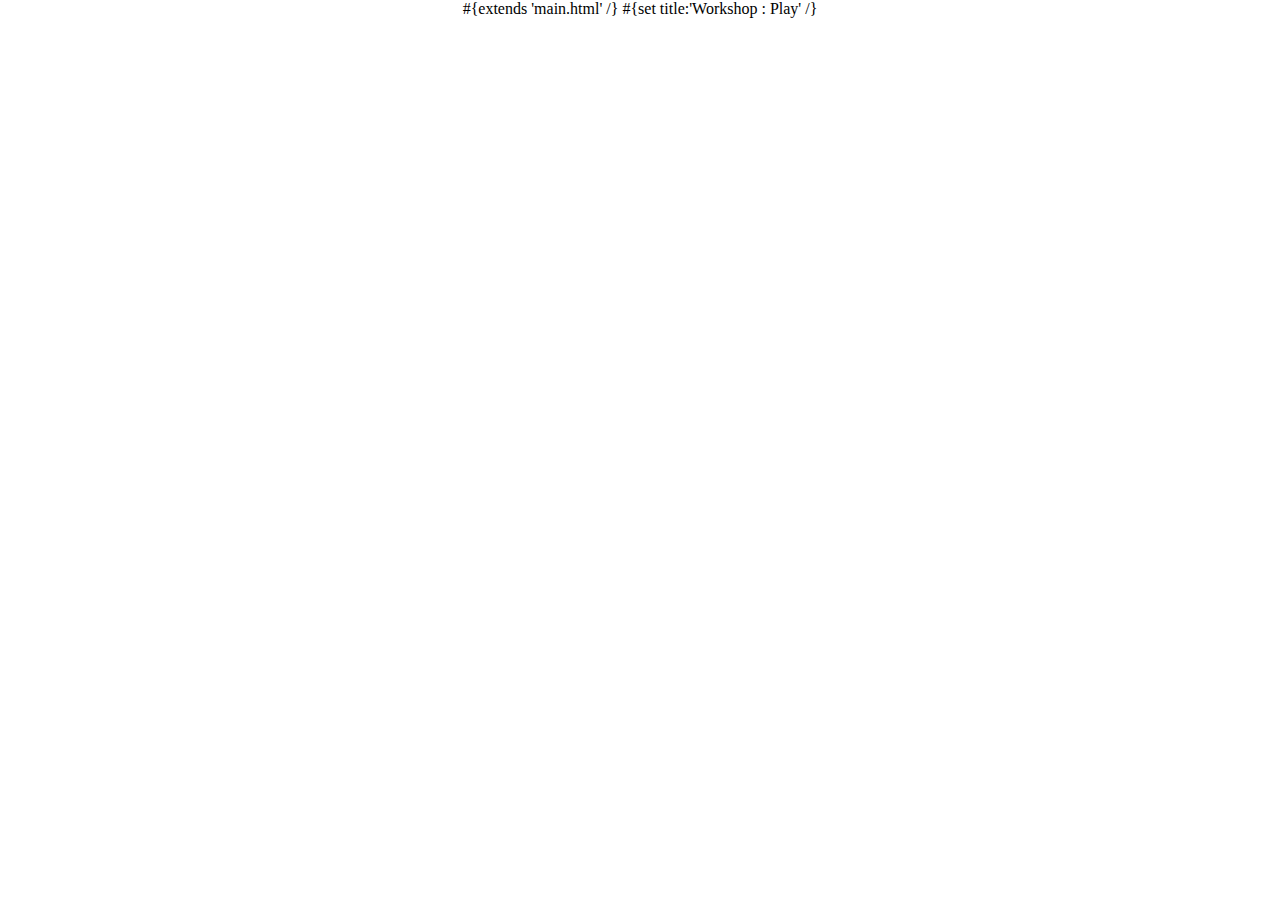
<file: public/obj/index.html>
﻿#{extends 'main.html' /}
#{set title:'Workshop : Play' /}

<!DOCTYPE html PUBLIC "-//W3C//DTD XHTML 1.0 Strict//EN" "http://www.w3.org/TR/xhtml1/DTD/xhtml1-strict.dtd">
<html xmlns="http://www.w3.org/1999/xhtml" lang="en" xml:lang="en">
	<head>
		<title>PageFlip4</title>
		<meta http-equiv="Content-Type" content="text/html; charset=utf-8" />
		<link href="css/pageflip_scalable.css" rel="stylesheet" type="text/css" />
		<script type="text/javascript" src="js/swfobject.js"></script>
		<script type="text/javascript">
			var flashvars = {};
			flashvars.XMLFileName = "pageflipdata.xml";
			flashvars.DataFolder = "pageflipdata/";
			flashvars.StartPage = "1";
			flashvars.StartAutoFlip = "false";
			var params = {};
			
			params.scale = "noscale";
			params.salign = "TL";
			params.wmode = "transparent";
			params.allowscriptaccess = "always";
			params.allowfullscreen = "true";
			params.menu = "true";
			params.bgcolor = "#FFFFFF";

			var attributes = {};
			swfobject.embedSWF("pageFlip.swf", "pageflip", "100%", "100%", "10.0.0", false, flashvars, params, attributes);
		</script>
	  <link rel="stylesheet" href="css/lightbox.css" type="text/css" media="screen" />		
      <script src="js/prototype.js" type="text/javascript"></script>
      <script src="js/scriptaculous.js?load=effects" type="text/javascript"></script>
      <script src="js/lightbox++.js" type="text/javascript"></script>
      <script type="text/javascript">
			function GroupDelegate(id) {
				var objLink = document.getElementById(id);
				Lightbox.prototype.start(objLink);
			}
			function LightboxDelegate(url,caption) {
				var objLink = document.createElement('a');
				objLink.setAttribute('href',url);
				objLink.setAttribute('rel','lightbox');
				objLink.setAttribute('title',caption);
				Lightbox.prototype.start(objLink);
			}
      </script>
	</head>
	
	<body>
		<div id="pageflip" style="margin: 0;"></div>
		<a id="group1" href="pageflipdata/pages/demo_page1.jpg" rel="lightbox[demoGroup1]" title="Page A, group Called from PageFlip Hotspot"></a>
		<a id="group2" href="pageflipdata/pages/demo_page10.png" rel="lightbox[demoGroup1]" title="Page B, group Called from PageFlip Hotspot"></a>
		<a id="group3" href="pageflipdata/pages/demo_page11.png" rel="lightbox[demoGroup1]" title="Page C, group Called from PageFlip Hotspot"></a>		
	</body>
</html>
</file>
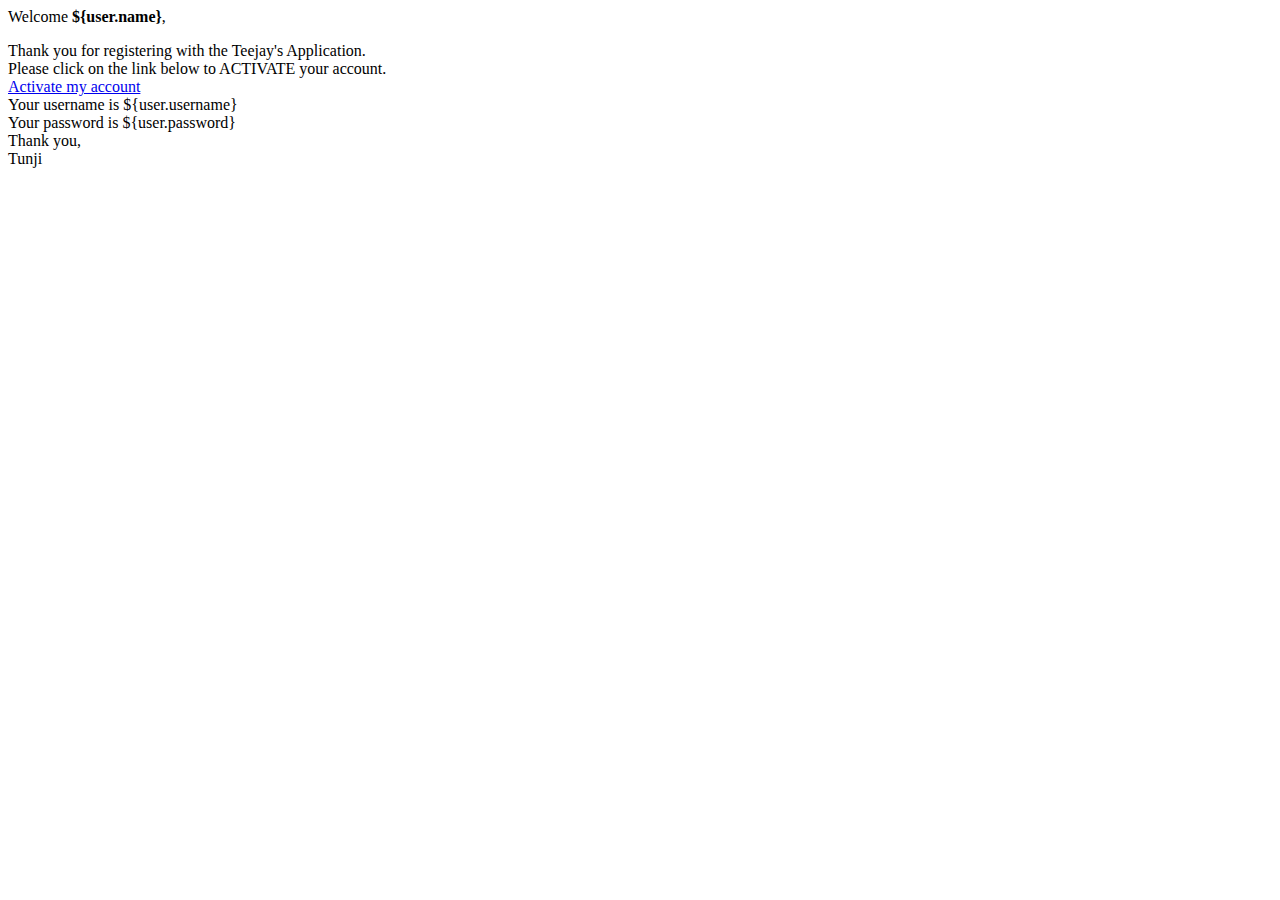
<file: app/views/Mails/welcome.html>
<html>

<title>Teejay's Application Registration</title>
<body><p>Welcome <b>${user.name}</b>, </p>
Thank you for registering with the Teejay's Application.
<br/> 
Please click on the link below to ACTIVATE your account.
<br/>
<a href="http://localhost:9000/workshop/active">Activate my account</a><br/>
Your username is ${user.username}<br/>
Your password is ${user.password}<br/>
Thank you,<br/>Tunji
</html>
</file>
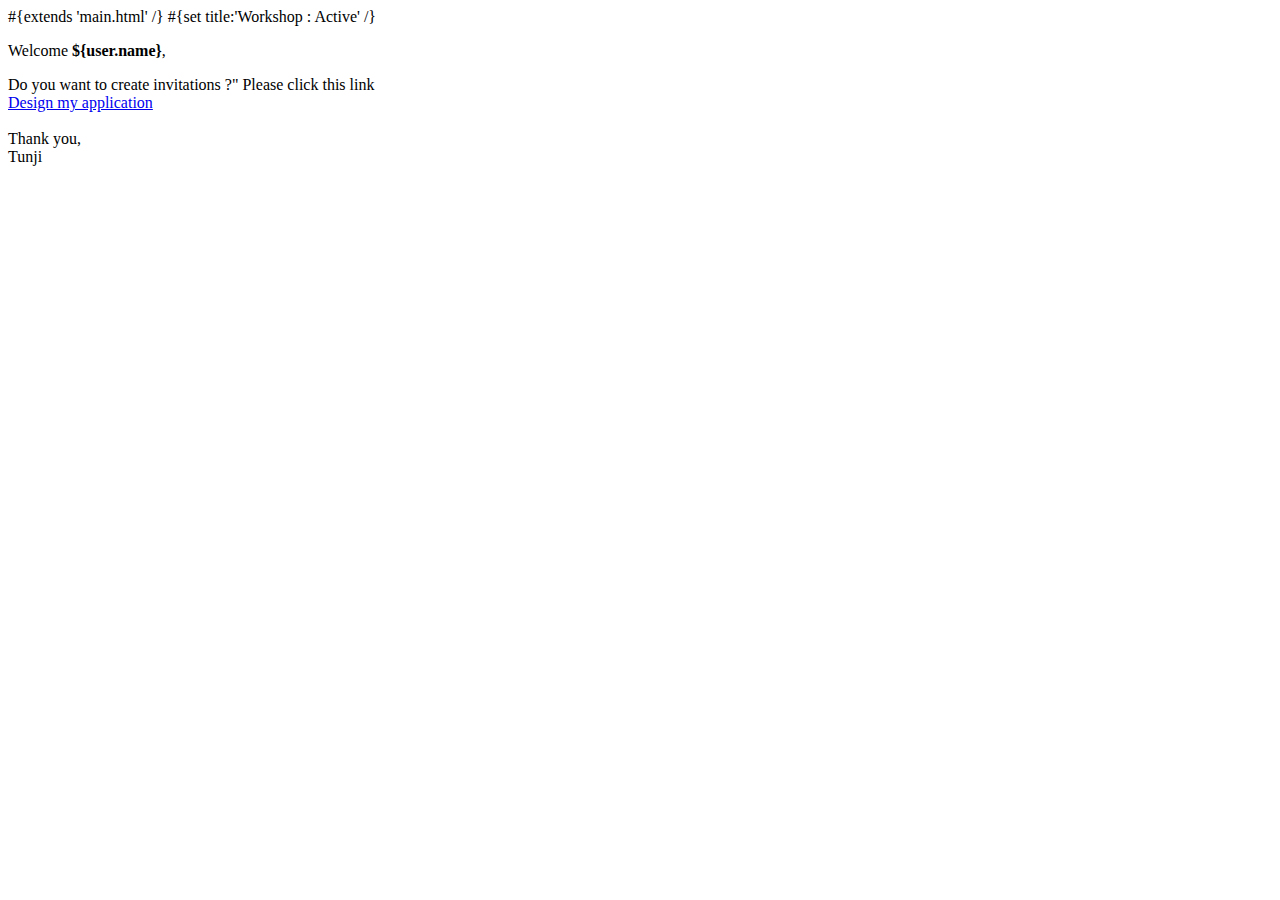
<file: app/views/Workshop/active.html>
#{extends 'main.html' /}
#{set title:'Workshop : Active' /}
<html>

<title>WedInvite application</title>
<body><p>Welcome <b>${user.name}</b>, </p>
Do you want to create invitations ?" Please click this link

<br/>

<a href="@{Workshop.getpicture()}">Design my application</a><br/>
<br/>

Thank you,<br/>Tunji
</html>
</file>
<file: public/obj/css/pageflip_scalable.css>
@charset "UTF-8";
/* CSS Document */

body {

	background:		#FFFFFF;
	text-align:		center;
	margin:			0;
	width:			100%;
	height:			100%;
 
}

html {
	height:			100%;
	overflow:		auto;
}

#pageflip {
	position:		absolute;
	top:			0px;
	left:			0px;
	height:			100%;
	width:			100%;
}
</file>
